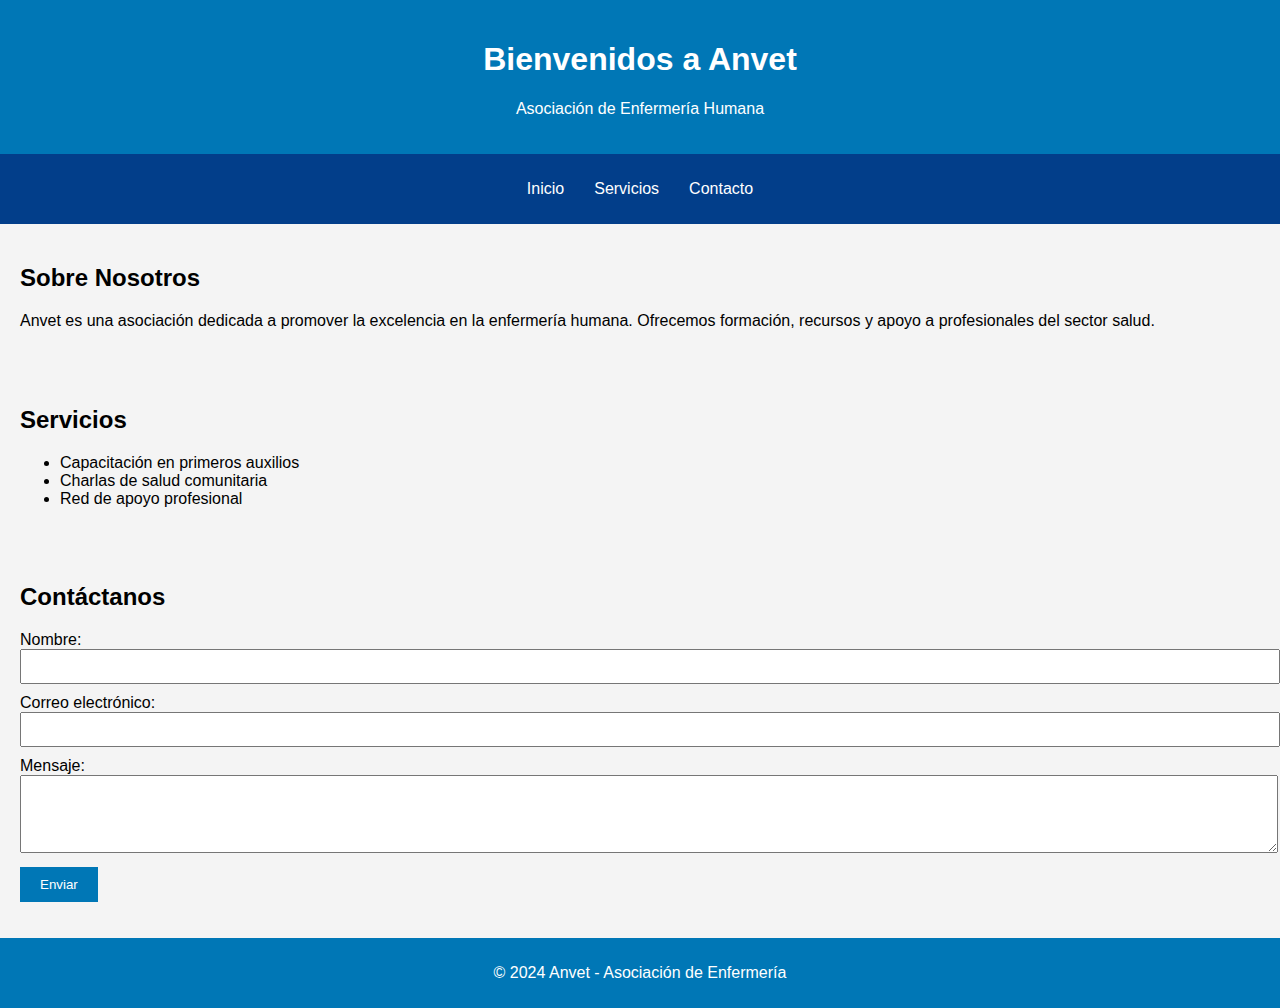
<file: index.html>
<!DOCTYPE html>
<html lang="es">
<head>
    <meta charset="UTF-8">
    <title>Anvet - Asociación de Enfermería</title>
    <link rel="stylesheet" href="styles.css">
</head>
<body>
    <header>
        <h1>Bienvenidos a Anvet</h1>
        <p>Asociación de Enfermería Humana</p>
    </header>
    <nav>
        <ul>
            <li><a href="#inicio">Inicio</a></li>
            <li><a href="#servicios">Servicios</a></li>
            <li><a href="#contacto">Contacto</a></li>
        </ul>
    </nav>
    <section id="inicio">
        <h2>Sobre Nosotros</h2>
        <p>Anvet es una asociación dedicada a promover la excelencia en la enfermería humana. Ofrecemos formación, recursos y apoyo a profesionales del sector salud.</p>
    </section>
    <section id="servicios">
        <h2>Servicios</h2>
        <ul>
            <li>Capacitación en primeros auxilios</li>
            <li>Charlas de salud comunitaria</li>
            <li>Red de apoyo profesional</li>
        </ul>
    </section>
    <section id="contacto">
        <h2>Contáctanos</h2>
        <form id="contactForm">
            <label for="nombre">Nombre:</label>
            <input type="text" id="nombre" name="nombre" required><br>
            <label for="email">Correo electrónico:</label>
            <input type="email" id="email" name="email" required><br>
            <label for="mensaje">Mensaje:</label><br>
            <textarea id="mensaje" name="mensaje" rows="4" required></textarea><br>
            <button type="submit">Enviar</button>
        </form>
        <p id="respuesta"></p>
    </section>
    <footer>
        <p>&copy; 2024 Anvet - Asociación de Enfermería</p>
    </footer>
    <script src="script.js"></script>
</body>
</html>
</file>
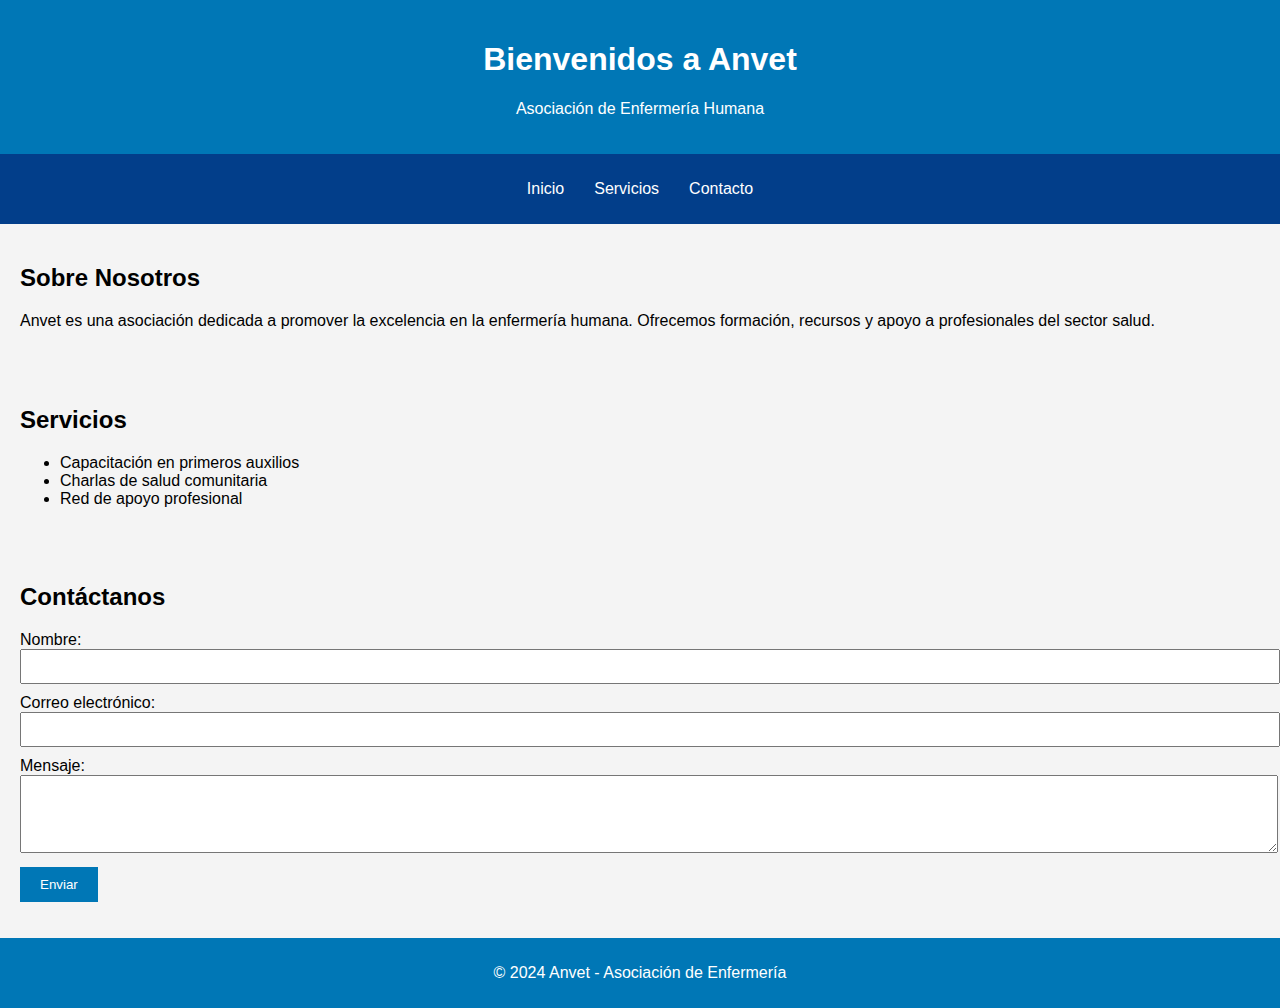
<file: Indexx.html>
<!DOCTYPE html>
<html lang="es">
<head>
    <meta charset="UTF-8">
    <title>Anvet - Asociación de Enfermería</title>
    <link rel="stylesheet" href="styles.css">
</head>
<body>
    <header>
        <h1>Bienvenidos a Anvet</h1>
        <p>Asociación de Enfermería Humana</p>
    </header>
    <nav>
        <ul>
            <li><a href="#inicio">Inicio</a></li>
            <li><a href="#servicios">Servicios</a></li>
            <li><a href="#contacto">Contacto</a></li>
        </ul>
    </nav>
    <section id="inicio">
        <h2>Sobre Nosotros</h2>
        <p>Anvet es una asociación dedicada a promover la excelencia en la enfermería humana. Ofrecemos formación, recursos y apoyo a profesionales del sector salud.</p>
    </section>
    <section id="servicios">
        <h2>Servicios</h2>
        <ul>
            <li>Capacitación en primeros auxilios</li>
            <li>Charlas de salud comunitaria</li>
            <li>Red de apoyo profesional</li>
        </ul>
    </section>
    <section id="contacto">
        <h2>Contáctanos</h2>
        <form id="contactForm">
            <label for="nombre">Nombre:</label>
            <input type="text" id="nombre" name="nombre" required><br>
            <label for="email">Correo electrónico:</label>
            <input type="email" id="email" name="email" required><br>
            <label for="mensaje">Mensaje:</label><br>
            <textarea id="mensaje" name="mensaje" rows="4" required></textarea><br>
            <button type="submit">Enviar</button>
        </form>
        <p id="respuesta"></p>
    </section>
    <footer>
        <p>&copy; 2024 Anvet - Asociación de Enfermería</p>
    </footer>
    <script src="script.js"></script>
</body>
</html>
</file>
<file: styles.css>
body {
    font-family: Arial, sans-serif;
    margin: 0;
    padding: 0;
    background-color: #f4f4f4;
}
header {
    background-color: #0077b6;
    color: white;
    padding: 20px;
    text-align: center;
}
nav {
    background-color: #023e8a;
    padding: 10px;
}
nav ul {
    list-style: none;
    display: flex;
    justify-content: center;
    padding: 0;
}
nav ul li {
    margin: 0 15px;
}
nav ul li a {
    color: white;
    text-decoration: none;
}
section {
    padding: 20px;
}
footer {
    background-color: #0077b6;
    color: white;
    text-align: center;
    padding: 10px;
}
form input, form textarea {
    width: 100%;
    margin-bottom: 10px;
    padding: 8px;
}
button {
    background-color: #0077b6;
    color: white;
    border: none;
    padding: 10px 20px;
    cursor: pointer;
}
</file>
